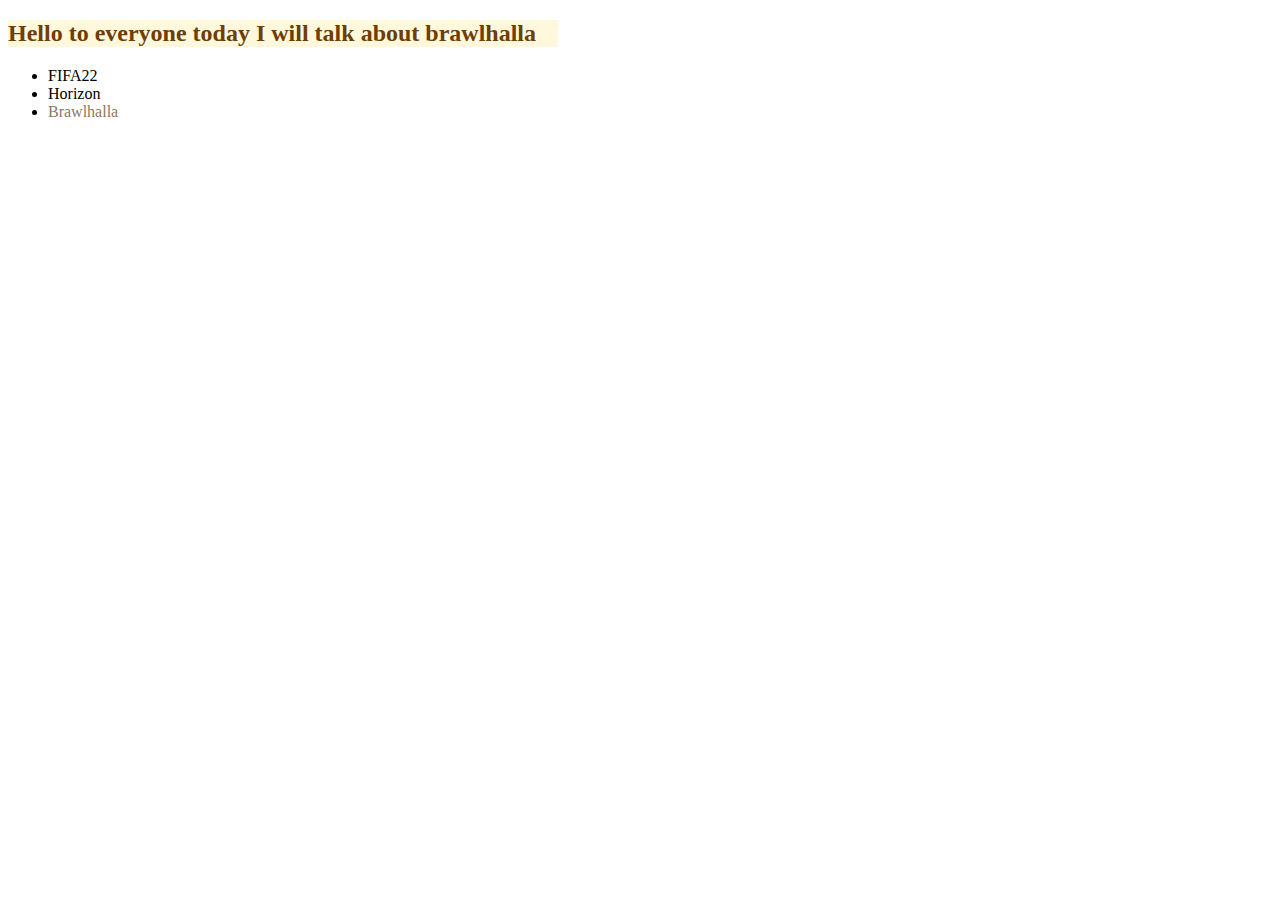
<file: index.html>
<!DOCTYPE html>
<html lang="en">
  <head>
    <meta charset="UTF-8" />
    <meta http-equiv="X-UA-Compatible" content="IE=edge" />
    <meta name="viewport" content="width=device-width, initial-scale=1.0" />
    <title>My favourite games</title>
    <link
      rel="shortcut icon"
      type="x-icon"
      href="./Assest/images/download.jfif"
    />
    <link rel="stylesheet" href="./Stayle.css" />
  </head>
  <body>
    <h2 class="MANA">Hello to everyone today I will talk about brawlhalla</h2>
    <ul>
      <li>FIFA22</li>
      <li>Horizon</li>
      <li>
        <a
          class="container"
          href="./index2.html"
          target="_blank"
          style="text-decoration: none"
          >Brawlhalla</a
        >
      </li>
    </ul>
  </body>
</html>
</file>
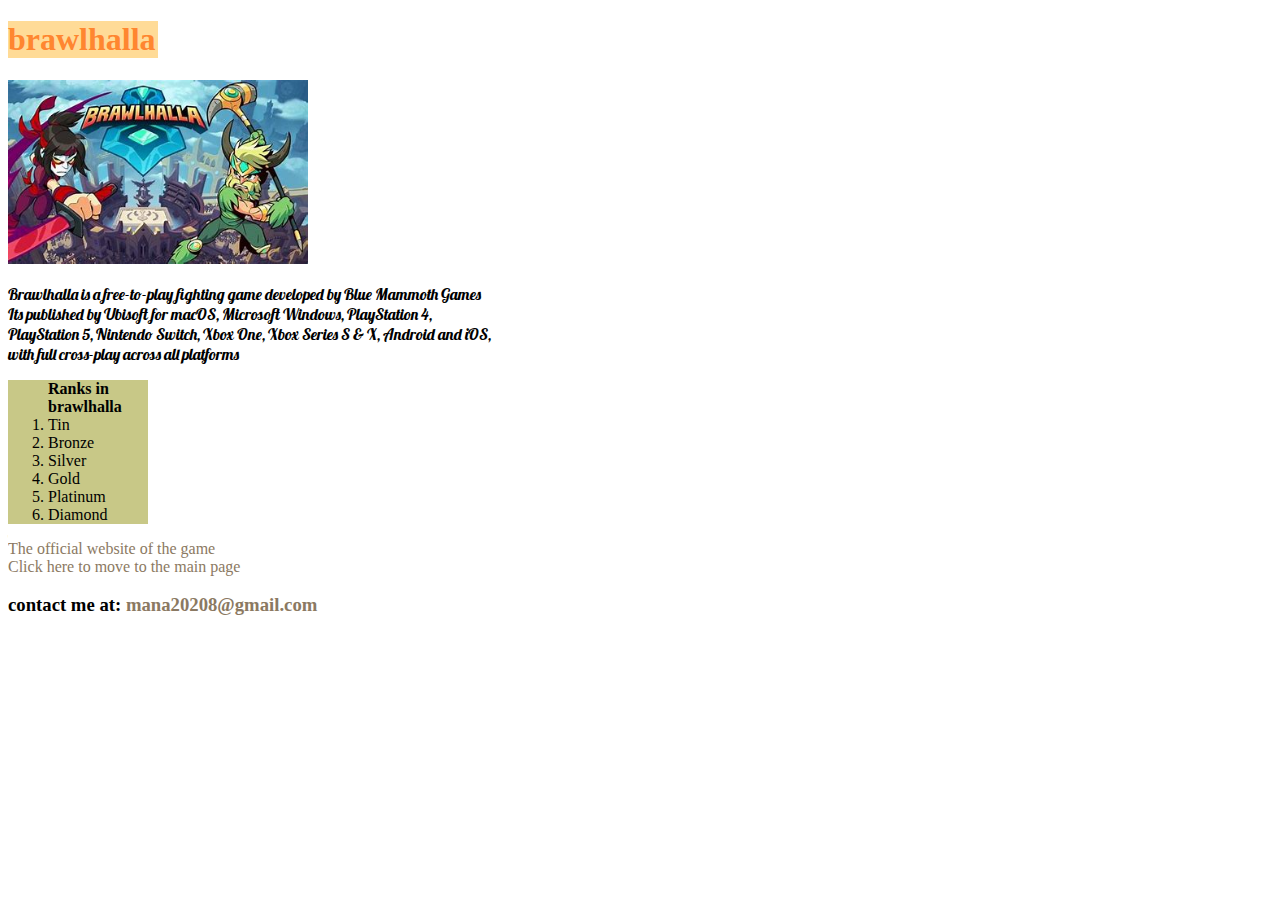
<file: index2.html>
<!DOCTYPE html>
<html lang="en">
  <head>
    <meta charset="UTF-8" />
    <meta http-equiv="X-UA-Compatible" content="IE=edge" />
    <meta name="viewport" content="width=device-width, initial-scale=1.0" />
    <title>brawlhalla</title>
    <link rel="preconnect" href="https://fonts.googleapis.com" />
    <link rel="preconnect" href="https://fonts.gstatic.com" crossorigin />
    <link
      href="https://fonts.googleapis.com/css2?family=IBM+Plex+Mono:wght@200&family=Lobster&display=swap"
      rel="stylesheet"
    />
    <link
      rel="shortcut icon"
      type="x-icon"
      href="./Assest/images/download.jfif"
    />
    <link rel="stylesheet" href="./Stayle.css" />
  </head>
  <body>
    <h1>brawlhalla</h1>
    <div>
      <img
        src="./Assest/images/OIP.jfif"
        alt="brawlhalla image"
        width="300px"
      />
    </div>
    <p>
      Brawlhalla is a free-to-play fighting game developed by Blue Mammoth Games
      <br />
      Its published by Ubisoft for macOS, Microsoft Windows, PlayStation 4,
      <br />
      PlayStation 5, Nintendo Switch, Xbox One, Xbox Series S & X, Android and
      iOS,<br />
      with full cross-play across all platforms
      <br />
    </p>
    <ol id="Ranks">
      <b>Ranks in brawlhalla</b>
      <li>Tin</li>
      <li>Bronze</li>
      <li>Silver</li>
      <li>Gold</li>
      <li>Platinum</li>
      <li>Diamond</li>
    </ol>

    <a
      class="container"
      href="http://www.brawlhalla.com"
      target="_blank"
      style="text-decoration: none"
      style="color: #ffe4c4"
      >The official website of the game</a
    >

    <br />

    <a
      class="container"
      href="./index.html"
      target="_blank"
      style="text-decoration: none"
      style="color: #ffe4c4"
      >Click here to move to the main page</a
    >
    <h3>
      contact me at:
      <a id="email" href="mailto: mana20208@gmail.com" target="_blank"
        >mana20208@gmail.com</a
      >
    </h3>
  </body>
</html>
</file>
<file: Stayle.css>
h1{

  background-color: rgb(255, 219, 151);
   color: rgb(255, 134, 48);
      width: 150px;
      font-family: 'IBM Plex Serif', serif;
     


}

p{
  font-family: 'IBM Plex Mono', monospace;
font-family: 'Lobster', cursives ;
}

#email{
 text-decoration: none;
 color: rgb(139, 121, 98);
 transition: all 0.5s;

}

#Ranks{
  background-color:rgb(200, 200, 135);
  width: 100px; ;
}
.container {
  transition: all 0.5s;
  color:rgb(139, 121, 98);
}
.container:hover{
  background-color: rgb(186, 187, 190);
}
#email:hover{
  background-color: rgb(186, 187, 190)
}
.MANA{
  color: #6e3e05;
   background-color: cornsilk;
   width: 550px;
}
</file>
